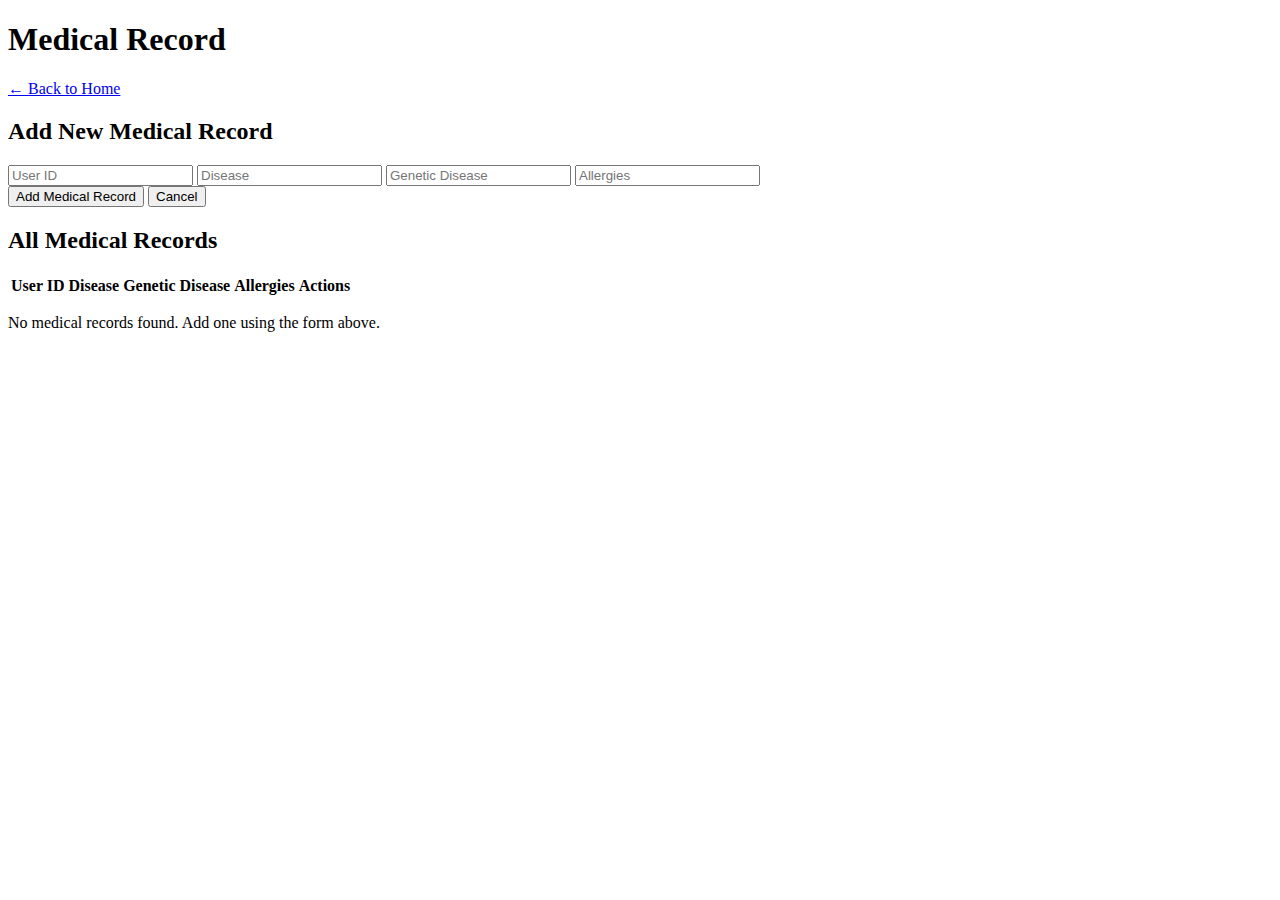
<file: frontend/pages/medical.html>
<!DOCTYPE html>
<html lang="en">
<head>
    <meta charset="UTF-8">
    <meta name="viewport" content="width=device-width, initial-scale=1.0">

    <title>Document</title>
</head>
<body>
    <div class="max-w-3xl mx-auto p-6">

  <div class="flex items-center justify-between mb-6">
    <h1 class="text-3xl font-bold"> Medical Record</h1>
    <a href="/home" data-link class="text-sm text-blue-600 underline">← Back to Home</a>
  </div>

  <!-- Add / Edit Student Form -->
  <div class="bg-white p-5 rounded shadow mb-8">
    <h2 class="font-semibold mb-3 text-lg">Add New Medical Record </h2>
    <form id="medicalForm" class="space-y-3">
      <input type="number" id="user_id" placeholder="User ID" required class="w-full border rounded px-3 py-2">
      <input type="text" id="disease" placeholder="Disease" required class="w-full border rounded px-3 py-2">
      <input type="text" id="genetic_disease" placeholder="Genetic Disease" required class="w-full border rounded px-3 py-2">
      <input type="text" id="allergies" placeholder="Allergies" required class="w-full border rounded px-3 py-2">

      <div class="flex space-x-2">
        <button type="submit" id="submitBtn"
          class="flex-1 bg-blue-500 hover:bg-blue-600 text-white py-2 rounded">
          Add Medical Record
        </button>

        <button type="button" id="cancelBtn"
          class="flex-1 bg-gray-400 hover:bg-gray-500 text-white py-2 rounded hidden">
          Cancel
        </button>
      </div>
    </form>
  </div>

  <!-- Students Table -->
  <div class="bg-white p-5 rounded shadow">
    <h2 class="font-semibold mb-4 text-lg">All Medical Records</h2>

    <!-- Loading Spinner -->
    <div id="loadingSpinner" class="text-center py-4">
      <div class="animate-spin rounded-full h-6 w-6 border-b-2 border-blue-500 mx-auto"></div>
    </div>

    <!-- Students Table Container -->
    <div id="medicalTableContainer" class="hidden overflow-x-auto">
      <table class="min-w-full text-left border">
        <thead class="bg-gray-200">
          <tr>
            <th class="px-3 py-2">User ID</th>
            <th class="px-3 py-2">Disease</th>
            <th class="px-3 py-2">Genetic Disease</th>
            <th class="px-3 py-2">Allergies</th>
            <th class="px-3 py-2">Actions</th>
          </tr>
        </thead>
        <tbody id="medicalTableBody"></tbody>
      </table>

      <p id="noRecords" class="text-center text-gray-500 mt-3 hidden">
        No  medical records found. Add one using the form above.
      </p>
    </div>
  </div>

  <!-- Alert container -->
  <div id="alertContainer" class="fixed top-4 right-4 space-y-2 z-50"></div>
</div>
    
</body>
</html>
</file>
